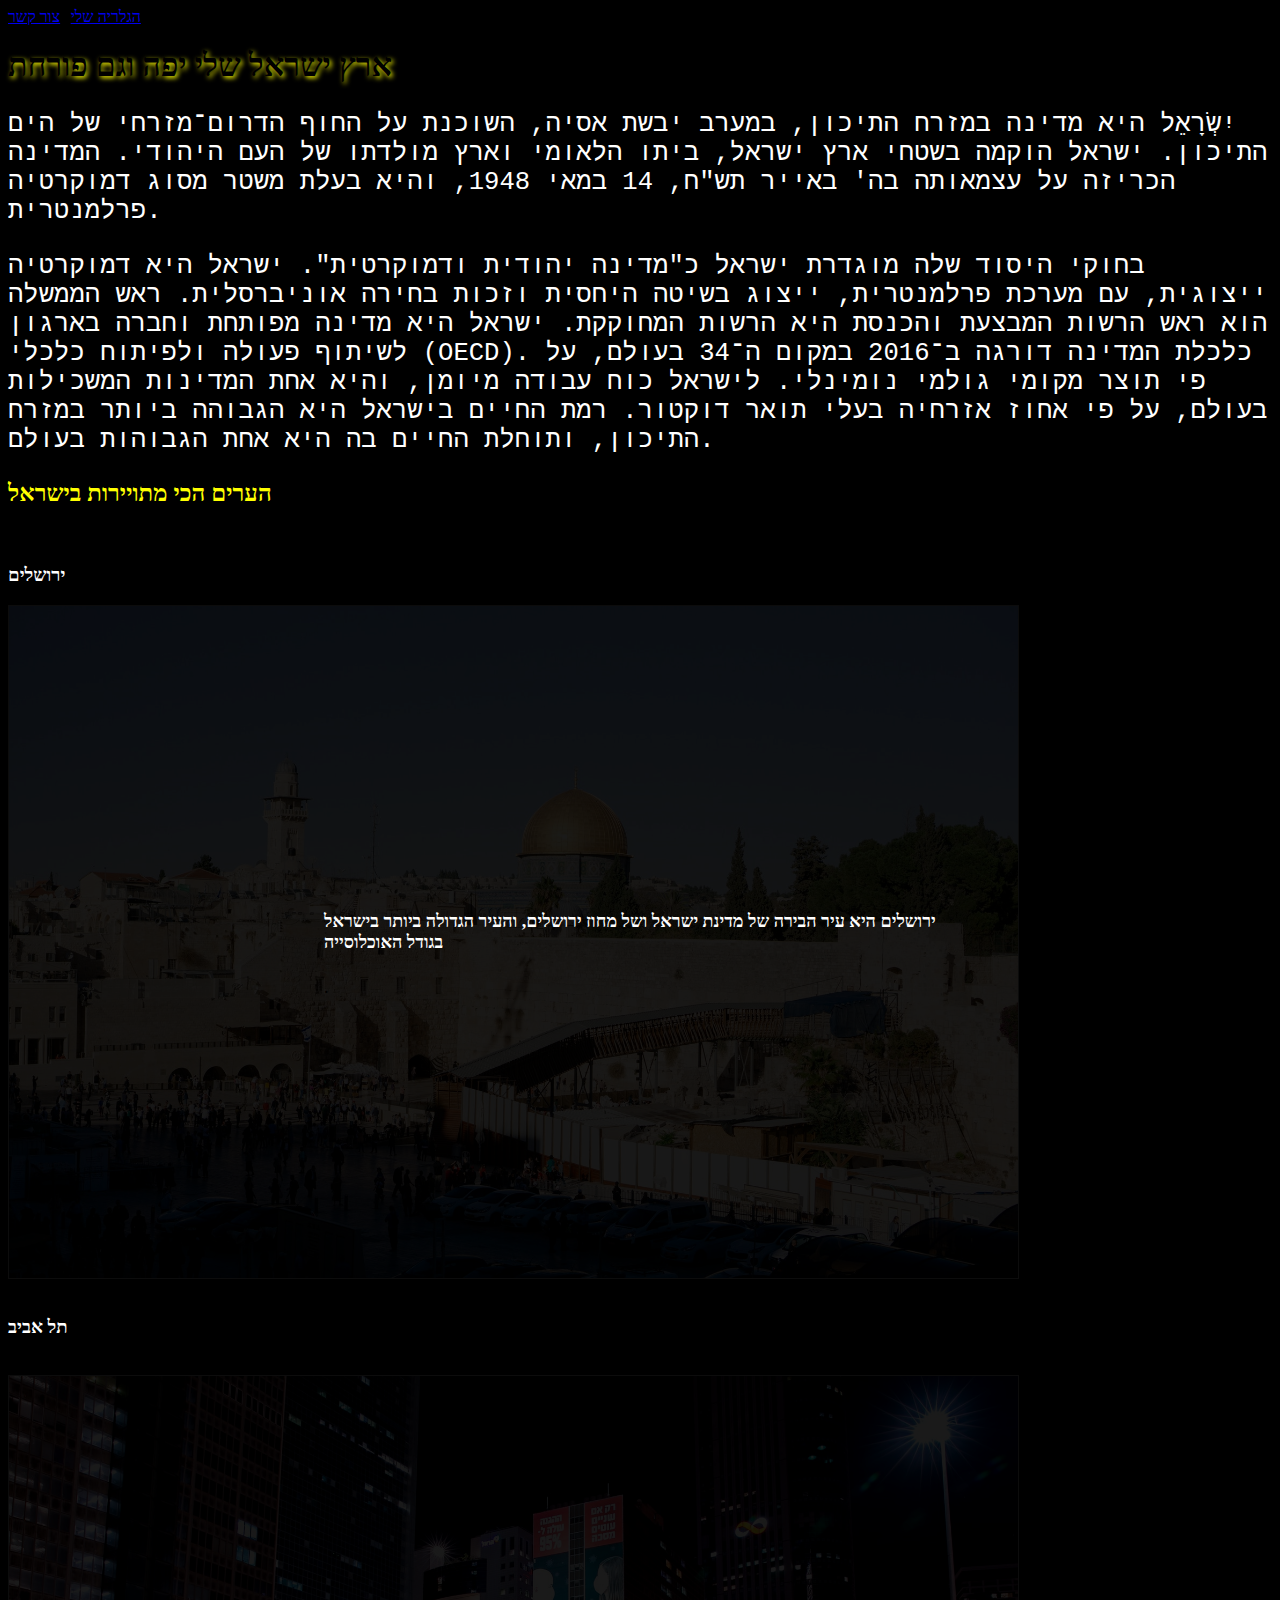
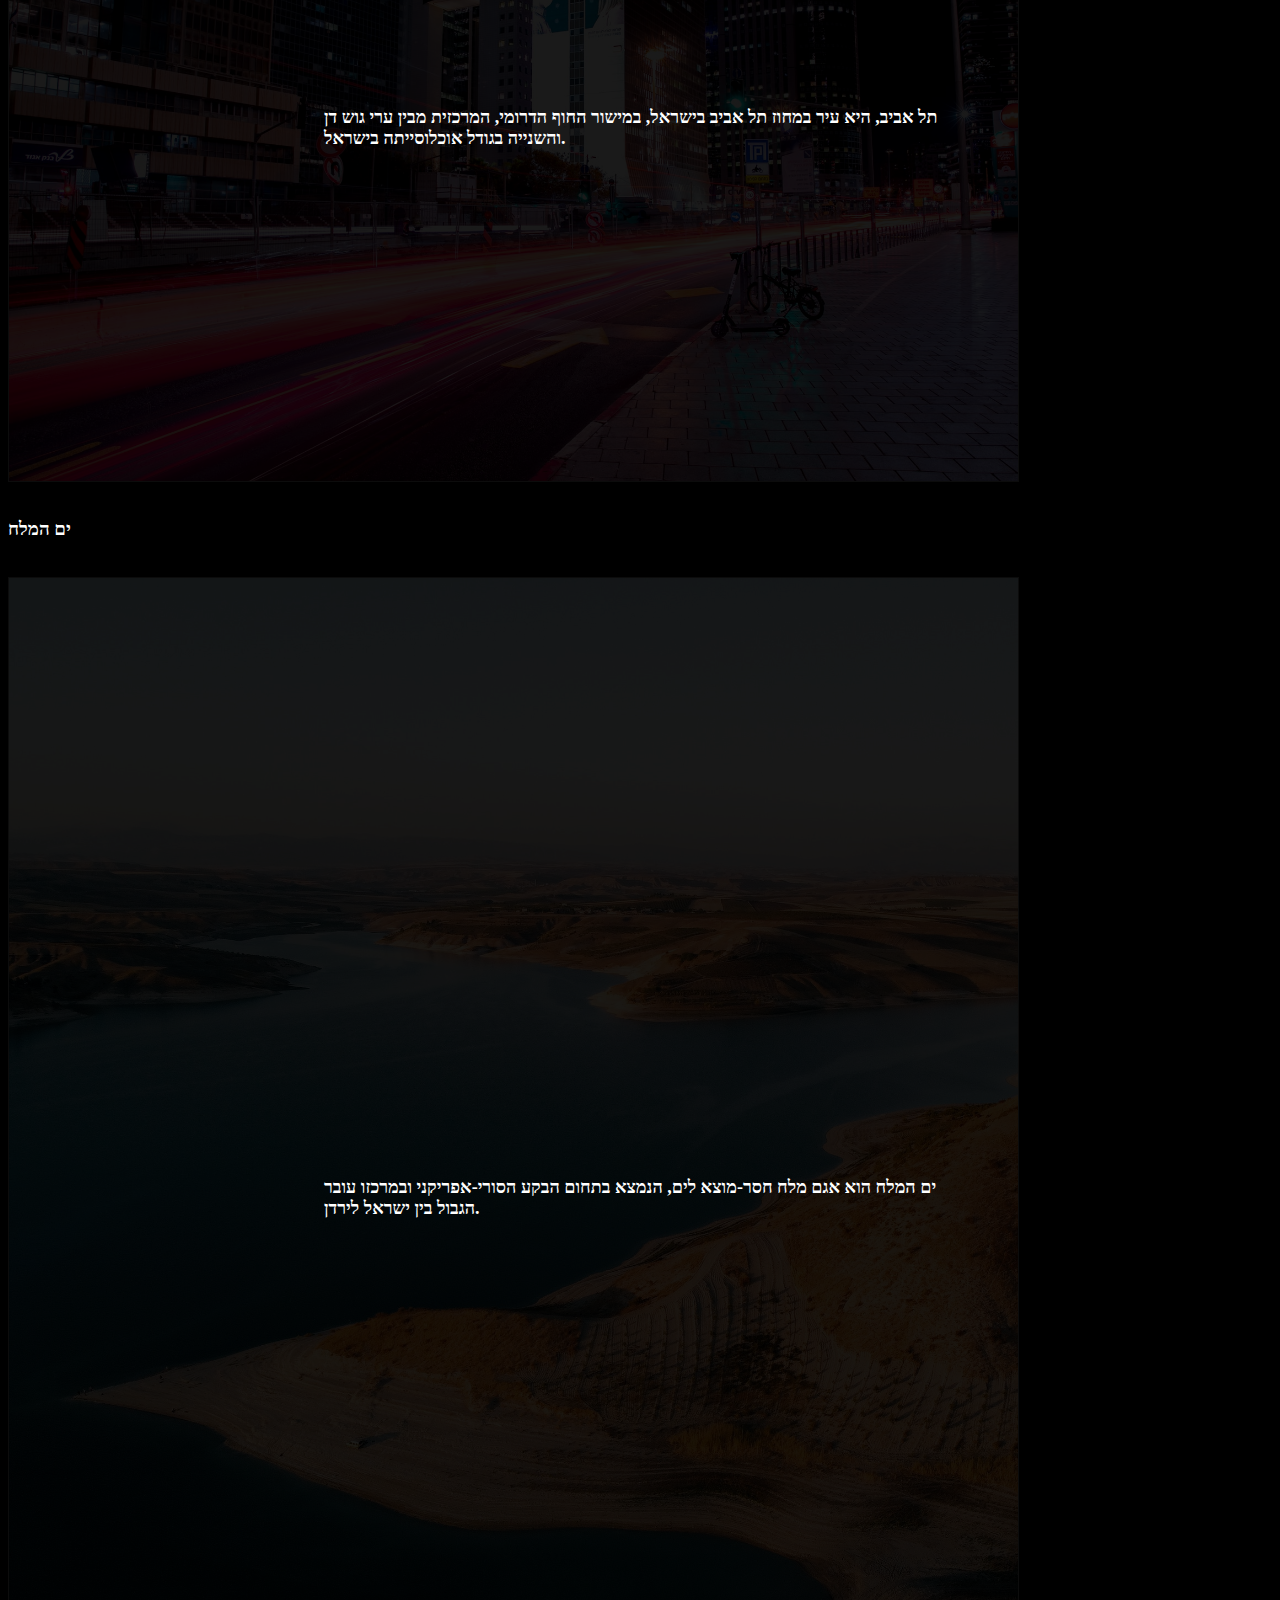
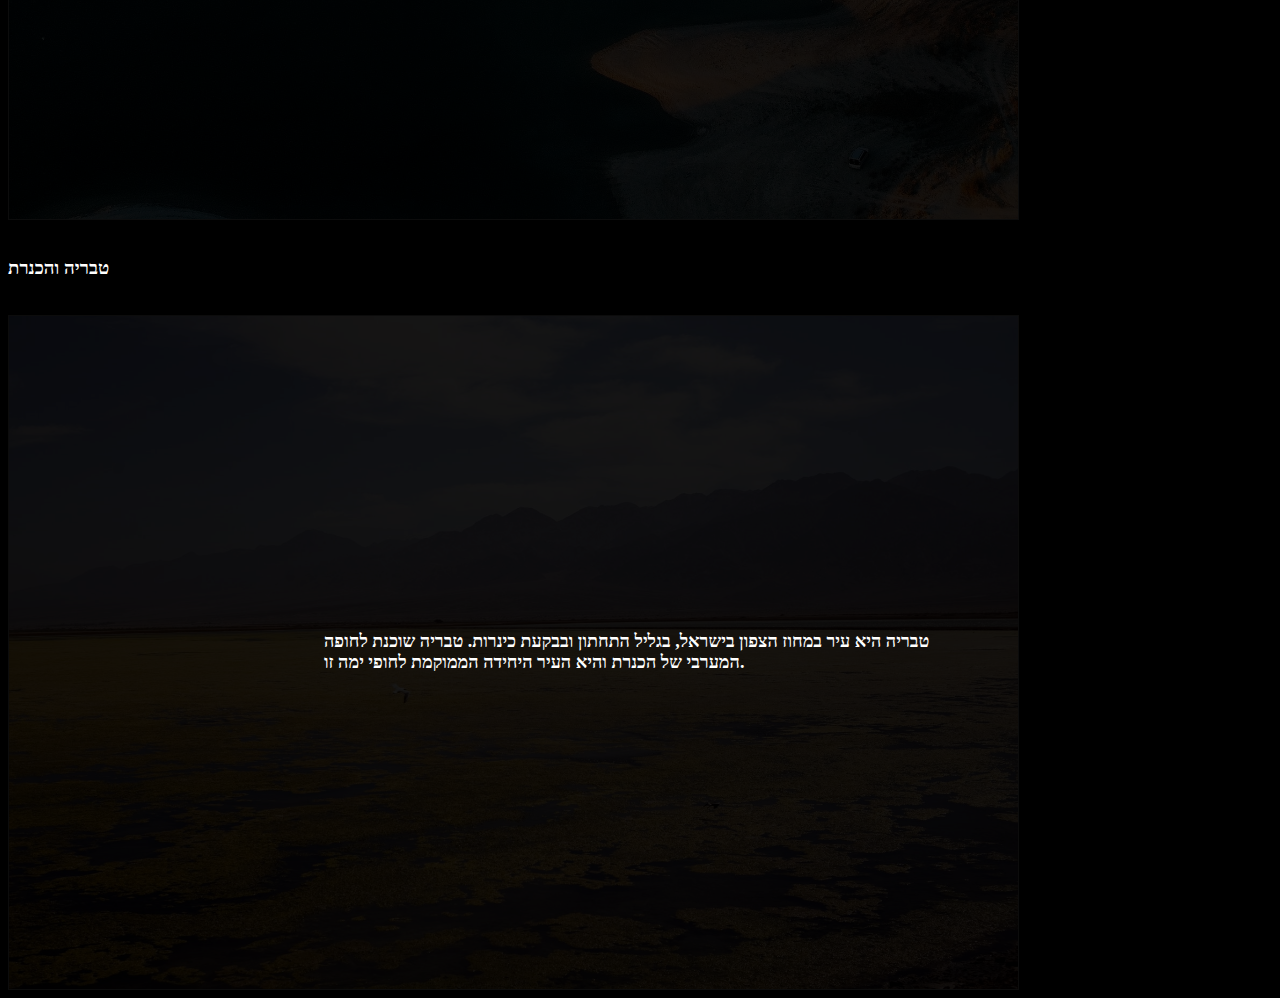
<file: index.html>
<html>
<head>
<title>נוףישראלי</title>
  <link rel="stylesheet" href="style.css">
<style> 
body{background-color: black;}
h1   { text-shadow: 2px 2px 5px yellow;}
p    {color: white;}
h2 {color: yellow;}
h3  {color: white; }
.container {
  position: relative;
}

.center {
  position: absolute;
  top: 50%;
  left: 50%;
  transform: translate(-50%, -50%);
  font-size: 18px;
}

img { 
  width:80%; height:auto; opacity: 0.1;
}
  class="center"{color: white;}
  h4 { color: white;}
</style>
</head>
<a href="./gallery.html">הגלריה שלי</a>" 

<a href="./contact.html">צור קשר</a>" 
<body> <h1>ארץ ישראל שלי יפה וגם פורחת</h1>
<P>יִשְׂרָאֵל היא מדינה במזרח התיכון, במערב יבשת אסיה, השוכנת על החוף הדרום־מזרחי של הים התיכון. ישראל הוקמה בשטחי ארץ ישראל, ביתו הלאומי וארץ מולדתו של העם היהודי. המדינה הכריזה על עצמאותה בה' באייר תש"ח, 14 במאי 1948, והיא בעלת משטר מסוג דמוקרטיה פרלמנטרית.</P>
<p>בחוקי היסוד שלה מוגדרת ישראל כ"מדינה יהודית ודמוקרטית". ישראל היא דמוקרטיה ייצוגית, עם מערכת פרלמנטרית, ייצוג בשיטה היחסית וזכות בחירה אוניברסלית. ראש הממשלה הוא ראש הרשות המבצעת והכנסת היא הרשות המחוקקת. ישראל היא מדינה מפותחת וחברה בארגון לשיתוף פעולה ולפיתוח כלכלי (OECD). כלכלת המדינה דורגה ב־2016 במקום ה־34 בעולם, על פי תוצר מקומי גולמי נומינלי. לישראל כוח עבודה מיומן, והיא אחת המדינות המשכילות בעולם, על פי אחוז אזרחיה בעלי תואר דוקטור. רמת החיים בישראל היא הגבוהה ביותר במזרח התיכון, ותוחלת החיים בה היא אחת הגבוהות בעולם.</p>
<h2>הערים הכי מתויירות בישראל</h2>


<br />
<h3>ירושלים</h3>
<div class="container">
<img src="jeruslem.jpeg"/>
  <div class="center"><h4>ירושלים היא עיר הבירה של מדינת ישראל ושל מחוז ירושלים, והעיר הגדולה ביותר בישראל בגודל האוכלוסייה</h4>.</div>
</div>
<br />
<h3>תל אביב</h3>
<br />
<div class="container">
<img src="tel aviv.jpeg"/>
<div class="center"><h4>תל אביב, היא עיר במחוז תל אביב בישראל, במישור החוף הדרומי, המרכזית מבין ערי גוש דן והשנייה בגודל אוכלוסייתה בישראל. </h4></div>
</div>
<br />
<h3>ים המלח</h3>
<br />
<div class="container">
<img src="the dead sea.jpeg"/>
<div class="center"><h4>ים המלח הוא אגם מלח חסר-מוצא לים, הנמצא בתחום הבקע הסורי-אפריקני ובמרכזו עובר הגבול בין ישראל לירדן. </h4></div>
</div>
<br />
<h3>טבריה והכנרת</h3>
<br />
<div class="container">
<img src="tiberias.jpeg"/>
<div class="center"><h4>טבריה היא עיר במחוז הצפון בישראל, בגליל התחתון ובבקעת כינרות. טבריה שוכנת לחופה המערבי של הכנרת והיא העיר היחידה הממוקמת לחופי ימה זו.</h4></div>
</div>




</body>

</html>
</file>
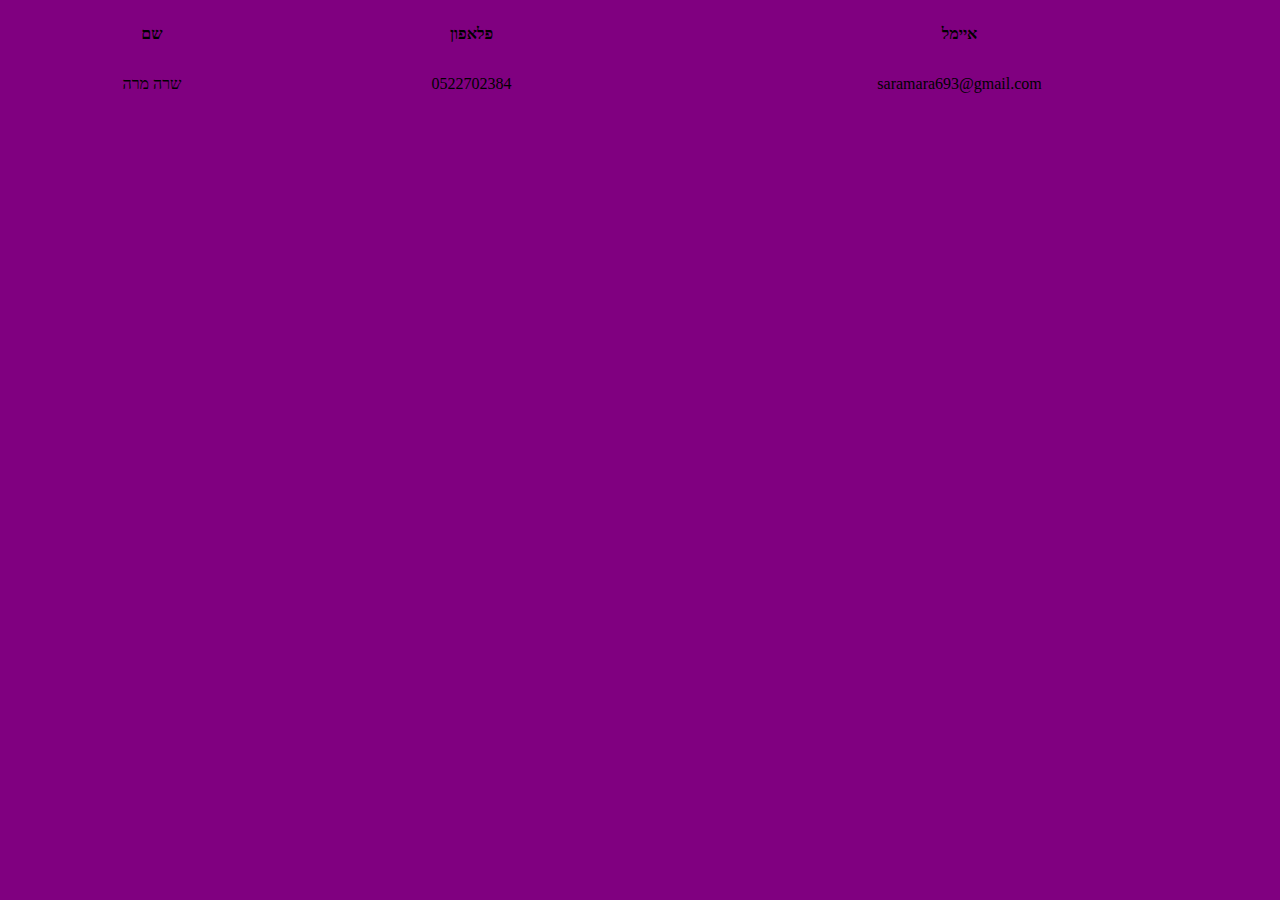
<file: contact.html>
<html>
<head>
	<title>נופי ישראל</title>
<link rel="stylesheet" href="style.css">
<style> 
body {background-color: purple; text-align: center;}
th, td { padding: 15px;color: black; text-align: center}
table {width: 100%;}
</style>	
</head>
<body>
	<table>
	<tr>
		<th>שם</th>
		<th>פלאפון</th>
		<th>איימל</th>
	</tr>
	<tr>
		<td>שרה מרה</td>
		<td>0522702384</td>
		<td>saramara693@gmail.com</td>
	</tr>
	<tr>

</body>
</html>
</file>
<file: style.css>
<html>
<head>
<style>
<body>
div  { text-align: center;
}

style {
  color: blue;
  font-family: verdana;
  font-size: 100%;
}


p  {
  color: red;
  font-family: courier;
  font-size: 160%;
}

img {
  border: 1px solid #ccc;
}

img {
  border: 1px solid #777;
}

 img {
  width: 80%;
  height: auto; align:center;
}

div.desc {
  padding: 15px;
  text-align: center;
}

* {
  box-sizing: border-box;
}

</body>
</html>
</file>
